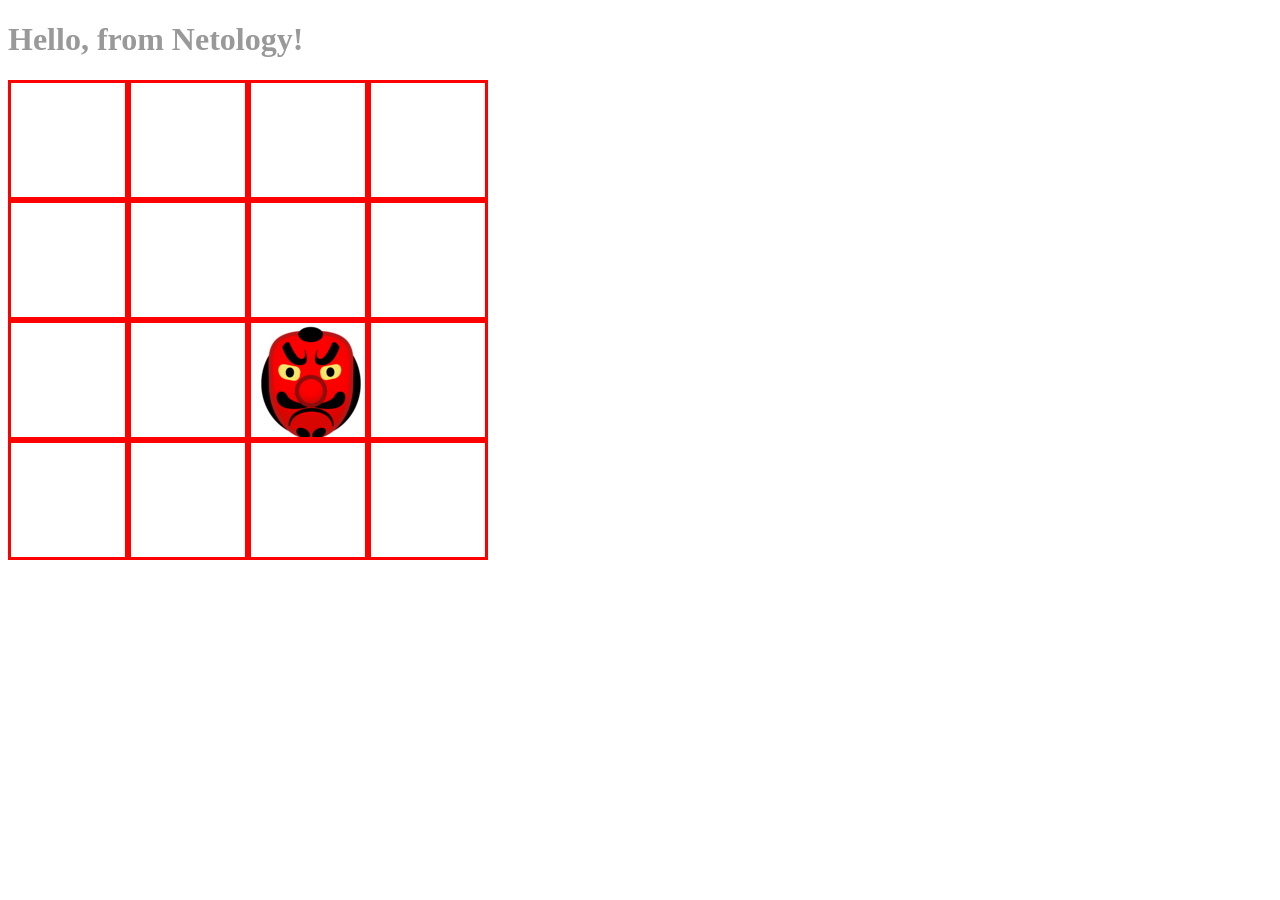
<file: index.html>
<!doctype html><html lang="en"><head><meta charset="UTF-8"><meta name="viewport" content="width=device-width,initial-scale=1"><meta http-equiv="X-UA-Compatible" content="ie=edge"><title>Document</title><script defer="defer" src="main.js"></script><link href="main.css" rel="stylesheet"></head><body><h1>Hello, from Netology!</h1><div class="container"></div></body></html>
</file>
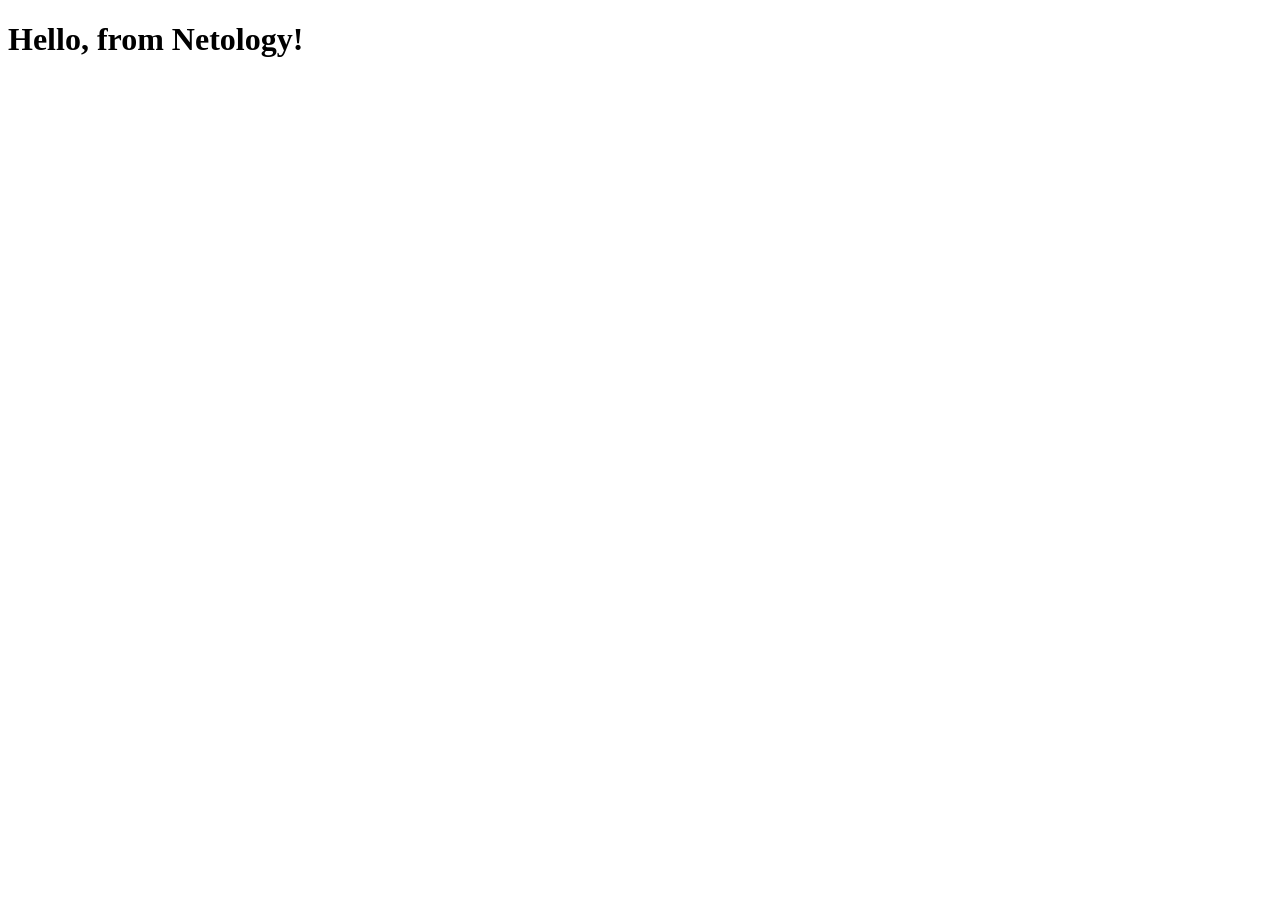
<file: src/index.html>
<!DOCTYPE html>
<html lang="en">
<head>
  <meta charset="UTF-8">
  <meta name="viewport" content="width=device-width, initial-scale=1.0">
  <meta http-equiv="X-UA-Compatible" content="ie=edge">
  <title>Document</title>
</head>
<body>
<h1>Hello, from Netology!</h1>
  <div class="container"></div>
</body>
</html>
</file>
<file: main.css>
body{color:#999}.container{display:flex;flex-wrap:wrap;justify-content:space-around;width:480px}.box{border:3px solid red;box-sizing:border-box;height:120px;width:120px}.character{background-image:url(2dbd01ce16c0fa83cb67.png)}
</file>
